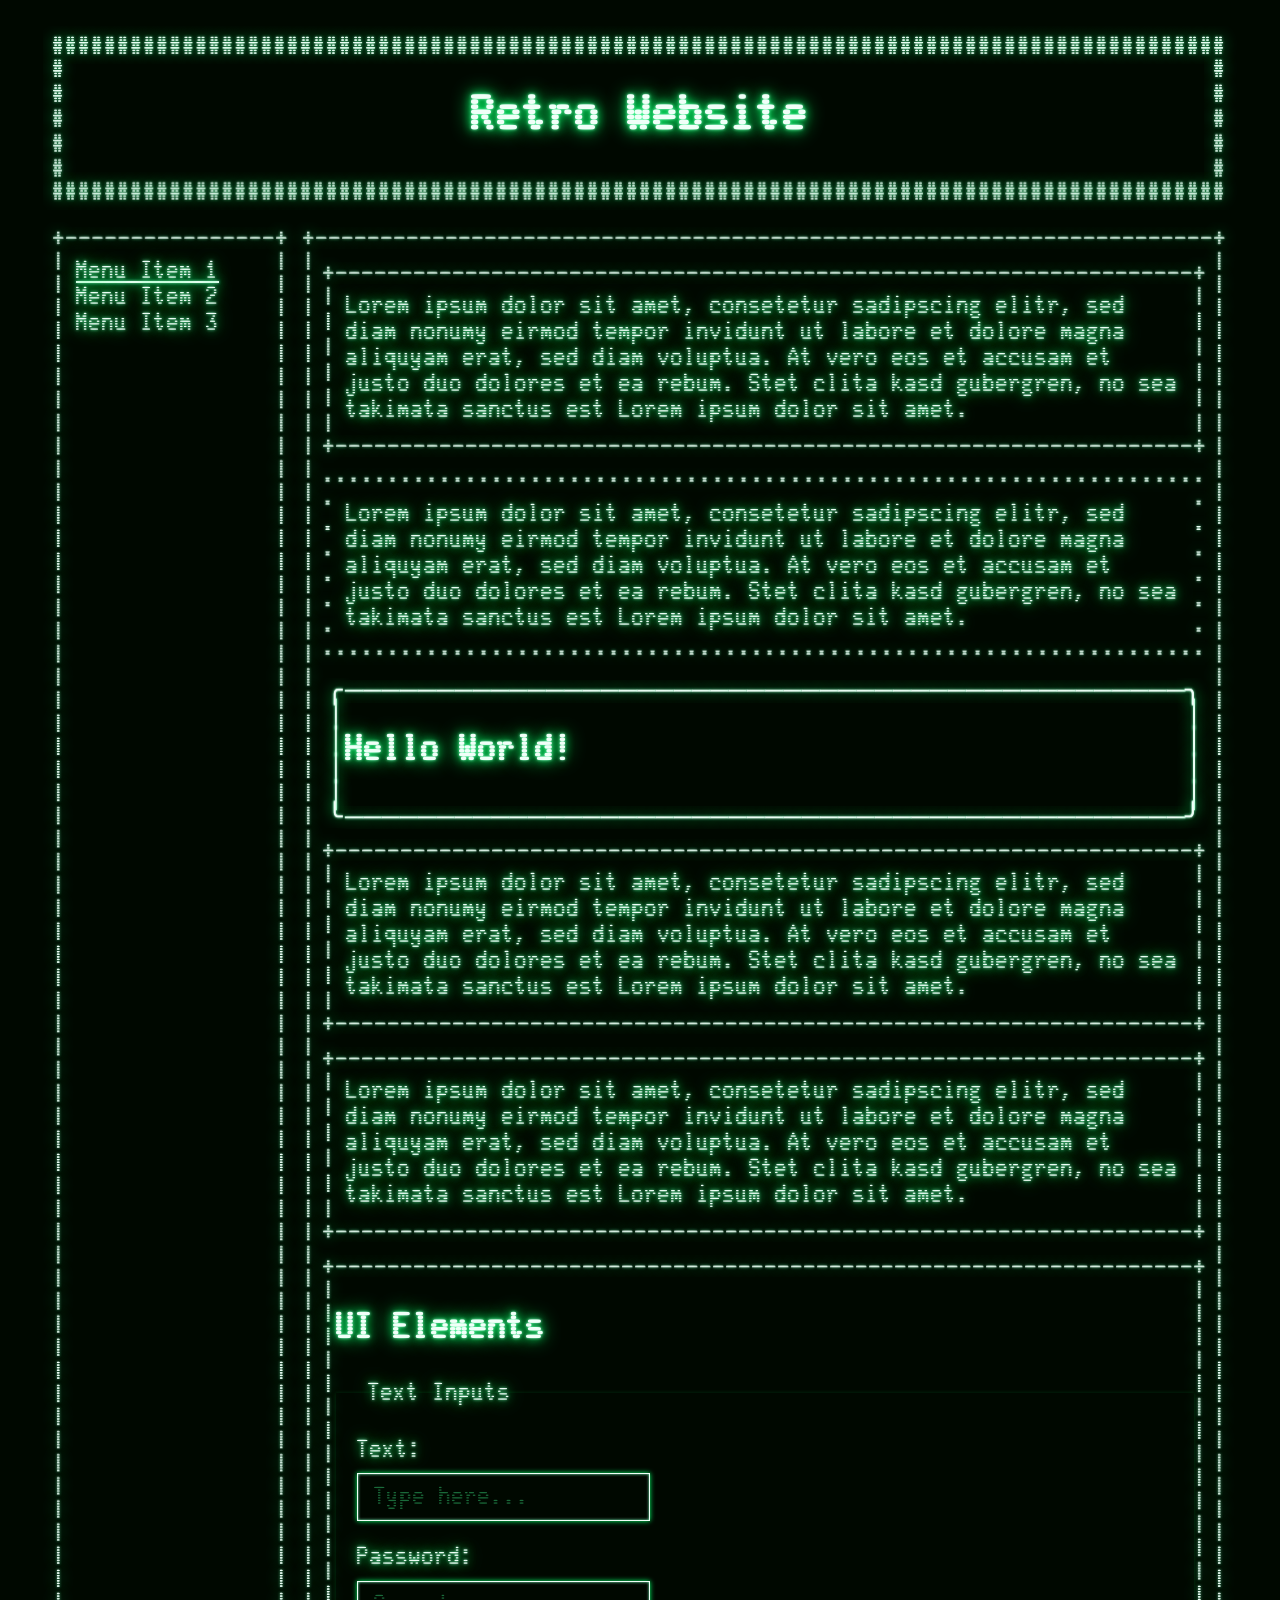
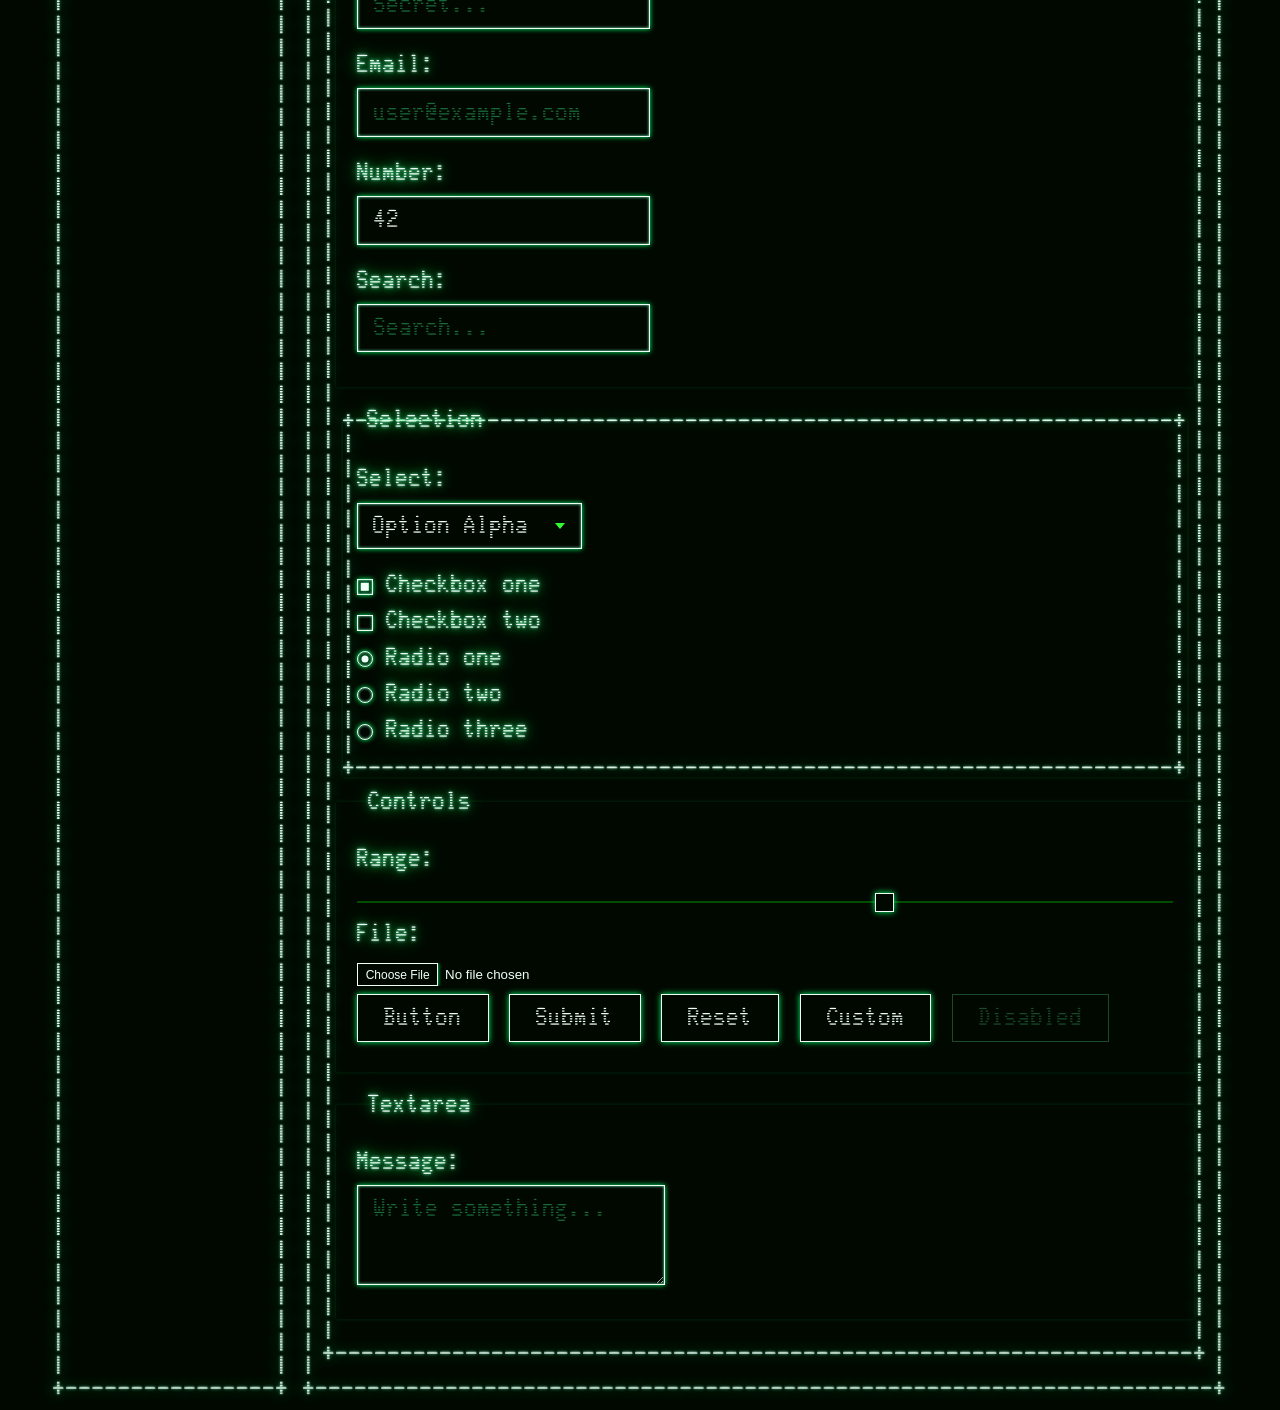
<file: index.html>
<!DOCTYPE html>
<html lang="en">
<head>
	<meta charset='utf-8'>
	<meta name='viewport' content='width=device-width,initial-scale=1'>

	<title>Retro Terminal</title>

	<link rel='icon' type='image/png' href='/favicon.png'>
	<link rel='stylesheet' href='css/rte.css'>
    <link rel='stylesheet' href='css/style.css'>

	<script defer src='js/rte.js'></script>
</head>

<body>
	<canvas id="retro-engine"></canvas>
    <div class="page">
        <header retro-render retro-border="hash">
            <h1>Retro Website</h1>
        </header>
        <nav retro-render retro-border="single">
            <p>
                <a href="google.de" > Menu Item 1</a>
                Menu Item 2<br>
                Menu Item 3<br>
            </p>
        </nav>
        <main retro-render retro-border="single">
            <div retro-render retro-border="single">
                <p>
                    Lorem ipsum dolor sit amet, consetetur sadipscing elitr, sed diam nonumy eirmod tempor invidunt ut labore et dolore magna aliquyam erat, sed diam voluptua. At vero eos et accusam et justo duo dolores et ea rebum. Stet clita kasd gubergren, no sea takimata sanctus est Lorem ipsum dolor sit amet.
                </p>
            </div>
            <div retro-render retro-border="dot">
                <p>
                    Lorem ipsum dolor sit amet, consetetur sadipscing elitr, sed diam nonumy eirmod tempor invidunt ut labore et dolore magna aliquyam erat, sed diam voluptua. At vero eos et accusam et justo duo dolores et ea rebum. Stet clita kasd gubergren, no sea takimata sanctus est Lorem ipsum dolor sit amet.
                </p>
            </div>
            <div retro-render retro-border="chain">
                <h2>Hello World!</h2>
            </div>
            <div retro-render retro-border="single">
                <p>
                    Lorem ipsum dolor sit amet, consetetur sadipscing elitr, sed diam nonumy eirmod tempor invidunt ut labore et dolore magna aliquyam erat, sed diam voluptua. At vero eos et accusam et justo duo dolores et ea rebum. Stet clita kasd gubergren, no sea takimata sanctus est Lorem ipsum dolor sit amet.
                </p>
            </div>
            <div retro-render retro-border="single">
                <p>
                    Lorem ipsum dolor sit amet, consetetur sadipscing elitr, sed diam nonumy eirmod tempor invidunt ut labore et dolore magna aliquyam erat, sed diam voluptua. At vero eos et accusam et justo duo dolores et ea rebum. Stet clita kasd gubergren, no sea takimata sanctus est Lorem ipsum dolor sit amet.
                </p>
            </div>
            <div retro-render retro-border="single">
                <h2>UI Elements</h2>
                <form>
                    <fieldset>
                        <legend>Text Inputs</legend>
                        <label for="txt">Text:</label>
                        <input type="text" id="txt" placeholder="Type here...">
                        <label for="pwd">Password:</label>
                        <input type="password" id="pwd" placeholder="Secret...">
                        <label for="mail">Email:</label>
                        <input type="email" id="mail" placeholder="user@example.com">
                        <label for="nr">Number:</label>
                        <input type="number" id="nr" value="42">
                        <label for="q">Search:</label>
                        <input type="search" id="q" placeholder="Search...">
                    </fieldset>
                    <fieldset retro-render>
                        <legend>Selection</legend>
                        <label for="sel">Select:</label>
                        <select id="sel">
                            <option>Option Alpha</option>
                            <option>Option Beta</option>
                            <option>Option Gamma</option>
                        </select>
                        <label><input type="checkbox" checked> Checkbox one</label>
                        <label><input type="checkbox"> Checkbox two</label>
                        <label><input type="radio" name="grp" checked> Radio one</label>
                        <label><input type="radio" name="grp"> Radio two</label>
                        <label><input type="radio" name="grp"> Radio three</label>
                    </fieldset>
                    <fieldset>
                        <legend>Controls</legend>
                        <label for="rng">Range:</label>
                        <input type="range" id="rng" min="0" max="100" value="65">
                        <label for="file">File:</label>
                        <input type="file" id="file">
                        <br>
                        <button type="button">Button</button>
                        <input type="submit" value="Submit">
                        <input type="reset" value="Reset">
                        <input type="button" value="Custom">
                        <button type="button" disabled>Disabled</button>
                    </fieldset>
                    <fieldset>
                        <legend>Textarea</legend>
                        <label for="note">Message:</label>
                        <textarea id="note" placeholder="Write something..."></textarea>
                    </fieldset>
                </form>
            </div>
        </main>
    </div>
</body>
</html>
</file>
<file: css/rte.css>
@font-face {
    font-family: 'Glass TTY VT220';
    src: url('../fonts/Glass_TTY_VT220.woff2') format('woff2'),
        url('../fonts/Glass_TTY_VT220.woff') format('woff');
    font-weight: 500;
    font-style: normal;
    font-display: swap;
}

body {
	text-shadow: 0 0 3px #80ffc0, 0 0 10px #00ff66, 0 0 20px #00ff66;
}

html, body {
	position: relative;
	width: 100%;
	height: 100%;
}

body {
	font-family: 'Glass TTY VT220';
	color: #f0fff8;
	margin: 0;
	padding: 20px 8px;
	box-sizing: border-box;
	background: #0a0a0a;
	font-size:1.6rem;
}

a {
	color: #f0fff8;
	text-decoration: underline;
}

a:hover {
	text-decoration: dotted;
}

a:visited {
	text-decoration: dotted;
}

label {
	display: block;
	margin: 0.4em 0;
	cursor: pointer;
}

input[type="text"],
input[type="password"],
input[type="email"],
input[type="number"],
input[type="search"],
input[type="url"],
textarea,
select {
	font-family: inherit;
	font-size: inherit;
	padding: 0.4em 0.6em;
	margin: 0 0 0.5em 0;
	box-sizing: border-box;
	background: #000800;
	color: #f0fff8;
	border: 1px solid #f0fff8;
	border-radius: 0;
	outline: none;
	box-shadow: inset 0 0 3px #80ffc0, 0 0 5px #00ff66;
}

input[type="text"]:focus,
input[type="password"]:focus,
input[type="email"]:focus,
input[type="number"]:focus,
input[type="search"]:focus,
input[type="url"]:focus,
textarea:focus,
select:focus {
	border-color: #80ffc0;
	box-shadow: inset 0 0 8px rgba(128,255,192,0.25), 0 0 8px rgba(128,255,192,0.4);
}

input[type="text"]::placeholder,
input[type="password"]::placeholder,
input[type="email"]::placeholder,
input[type="number"]::placeholder,
input[type="search"]::placeholder,
input[type="url"]::placeholder,
textarea::placeholder {
	color: #1a6b3a;
}

input:disabled,
textarea:disabled,
select:disabled {
	color: #1a6b3a;
	border-color: #1a4a2a;
	box-shadow: none;
}

textarea {
	display: block;
	min-height: 100px;
	resize: vertical;
}

select {
	cursor: pointer;
	-webkit-appearance: none;
	-moz-appearance: none;
	appearance: none;
	background-image: url("data:image/svg+xml;charset=US-ASCII,%3Csvg xmlns='http://www.w3.org/2000/svg' width='10' height='6'%3E%3Cpath d='M0 0l5 6 5-6z' fill='%2333ff33'/%3E%3C/svg%3E");
	background-repeat: no-repeat;
	background-position: right 0.6em center;
	padding-right: 2em;
}

select option {
	background: #000800;
	color: #f0fff8;
}

input[type="checkbox"],
input[type="radio"] {
	-webkit-appearance: none;
	-moz-appearance: none;
	appearance: none;
	width: 1.2em;
	height: 1.2em;
	background: #000800;
	color: #f0fff8;
	border: 1px solid #f0fff8;
	border-radius: 0;
	margin: 0;
	cursor: pointer;
	position: relative;
	vertical-align: middle;
	box-shadow: inset 0 0 3px #80ffc0, 0 0 5px #00ff66;
}

input[type="radio"] {
	border-radius: 50%;
}

input[type="checkbox"]::before {
	content: "";
	display: block;
	position: absolute;
	top: 50%;
	left: 50%;
	width: 60%;
	height: 60%;
	transform: translate(-50%, -50%) scale(0);
	background: #f0fff8;
	transition: transform 0.1s;
	box-shadow: 0 0 6px #00ff66;
}

input[type="checkbox"]:checked::before {
	transform: translate(-50%, -50%) scale(1);
}

input[type="radio"]::before {
	content: "";
	display: block;
	position: absolute;
	top: 50%;
	left: 50%;
	width: 50%;
	height: 50%;
	transform: translate(-50%, -50%) scale(0);
	background: #f0fff8;
	border-radius: 50%;
	transition: transform 0.1s;
	box-shadow: 0 0 6px #00ff66;
}

input[type="radio"]:checked::before {
	transform: translate(-50%, -50%) scale(1);
}

input[type="checkbox"]:focus,
input[type="radio"]:focus {
	border-color: #80ffc0;
	box-shadow: 0 0 8px rgba(128,255,192,0.5);
}

input[type="checkbox"]:disabled,
input[type="radio"]:disabled {
	border-color: #1a4a2a;
	cursor: not-allowed;
}

input[type="range"] {
	-webkit-appearance: none;
	-moz-appearance: none;
	appearance: none;
	width: 100%;
	height: 2px;
	background: #004d00;
	margin: 0.6em 0;
	border: none;
	outline: none;
}

input[type="range"]::-webkit-slider-thumb {
	-webkit-appearance: none;
	width: 1.4em;
	height: 1.4em;
	background: #000800;
	border: 1px solid #f0fff8;
	border-radius: 0;
	cursor: pointer;
	box-shadow: 0 0 6px #00ff66;
}

input[type="range"]::-moz-range-thumb {
	width: 1.4em;
	height: 1.4em;
	background: #000800;
	border: 1px solid #f0fff8;
	border-radius: 0;
	cursor: pointer;
	box-shadow: 0 0 6px #00ff66;
}

input[type="file"] {
	color: #f0fff8;
}

input[type="file"]::file-selector-button {
	font-family: inherit;
	font-size: 0.9em;
	padding: 0.3em 0.6em;
	margin-right: 0.6em;
	background: #000800;
	color: #f0fff8;
	border: 1px solid #f0fff8;
	border-radius: 0;
	cursor: pointer;
	box-shadow: 0 0 4px #00ff66;
}

input[type="file"]::file-selector-button:hover {
	background: #001a00;
}

button,
input[type="submit"],
input[type="reset"],
input[type="button"] {
	font-family: inherit;
	font-size: inherit;
	padding: 0.4em 1em;
	margin: 0.3em 0.3em 0.3em 0;
	background: #000800;
	color: #f0fff8;
	border: 1px solid #f0fff8;
	border-radius: 0;
	cursor: pointer;
	box-shadow: 0 0 6px #00ff66;
	outline: none;
}

button:hover,
input[type="submit"]:hover,
input[type="reset"]:hover,
input[type="button"]:hover {
	background: #001a00;
	color: #80ffc0;
	border-color: #80ffc0;
	box-shadow: 0 0 10px rgba(128,255,192,0.4);
}

button:active,
input[type="submit"]:active,
input[type="reset"]:active,
input[type="button"]:active {
	background: #00ff66;
	color: #000800;
	box-shadow: 0 0 14px rgba(0,255,102,0.6);
}

button:focus,
input[type="submit"]:focus,
input[type="reset"]:focus,
input[type="button"]:focus {
	border-color: #80ffc0;
	box-shadow: 0 0 12px rgba(128,255,192,0.5);
}

button:disabled,
input[type="submit"]:disabled,
input[type="reset"]:disabled,
input[type="button"]:disabled {
	color: #1a4a2a;
	border-color: #1a4a2a;
	box-shadow: none;
	cursor: not-allowed;
}

fieldset {
	border: 1px solid transparent;
	border-radius: 0;
	padding: 0.8em;
	margin: 0 0 0.8em 0;
	box-shadow: 0 0 4px rgba(0,255,102,0.15);
}

legend {
	color: #f0fff8;
	padding: 0 0.4em;
}

canvas {
	position:fixed;
	left:0;
	top:0;
	z-index:-1;
	width:100%;
	background: #000800;
	transform-origin: top left;
	will-change: transform;
}

[retro-render] {
    min-width: 200px;
    background: transparent;
    user-select: text;
}
</file>
<file: css/style.css>
.page {
	max-width: 1188px;
	width: 100%;
	margin: 0 auto;
	display: grid;
	grid-template-areas:
		"header  header"
		"nav     main";
	grid-template-columns: 250px 1fr;
	gap: 0;
}

@media (max-width: 768px) {
	.page {
		grid-template-areas:
			"header"
			"nav"
			"main";
		grid-template-columns: 1fr;
	}

	body {
		padding: 8px 4px;
		font-size: 1.2rem;
	}
}

header {
	grid-area: header;
	text-align: center;
}

nav {
	grid-area: nav;
}

main {
	grid-area: main;
}

p {
	padding:10px;
	margin:0;
}
</file>
